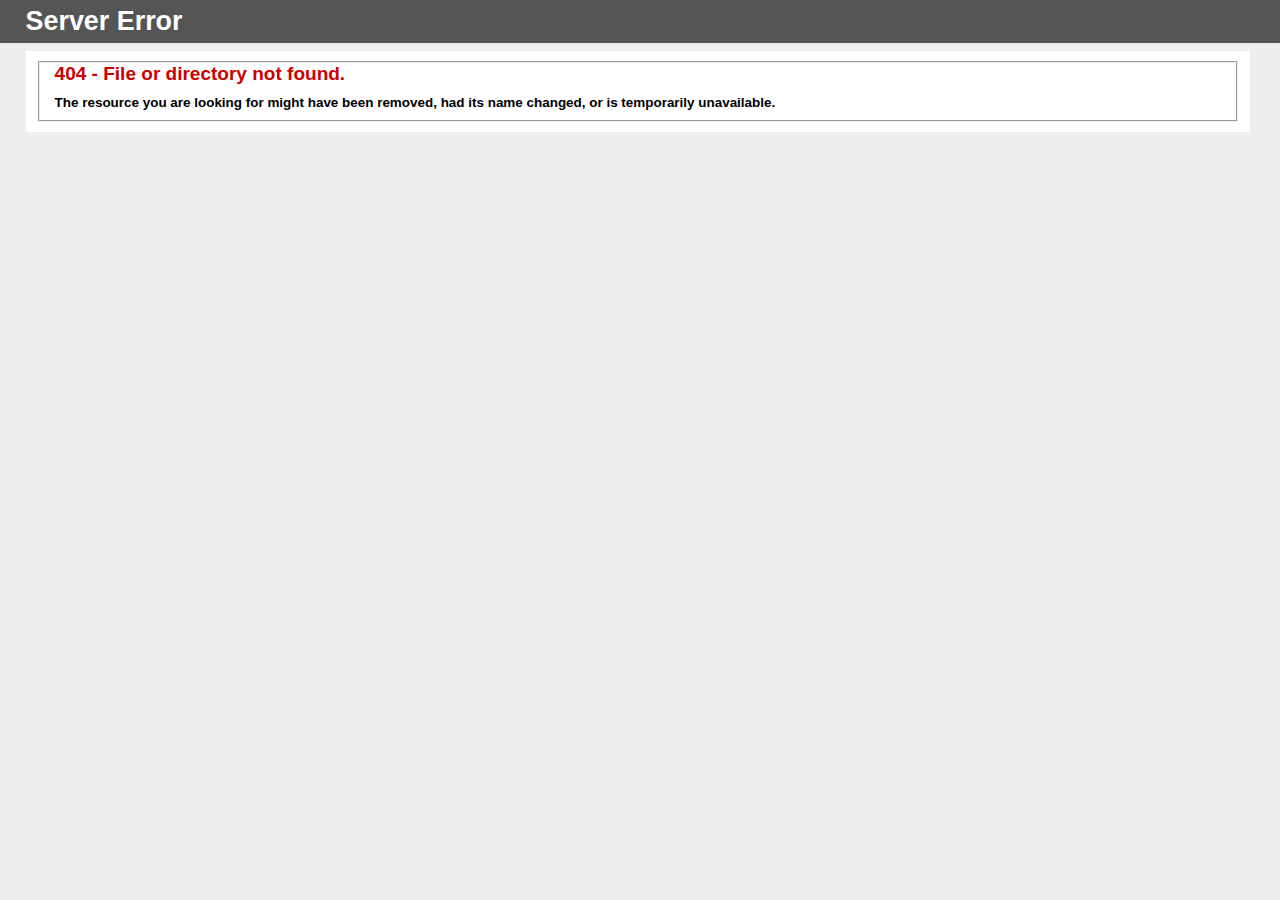
<file: images/bg-image-horizontal.html>
<!DOCTYPE html PUBLIC "-//W3C//DTD XHTML 1.0 Strict//EN" "http://www.w3.org/TR/xhtml1/DTD/xhtml1-strict.dtd">
<html xmlns="http://www.w3.org/1999/xhtml">
<head>
<meta http-equiv="Content-Type" content="text/html; charset=iso-8859-1"/>
<title>404 - File or directory not found.</title>
<style type="text/css">
<!--
body{margin:0;font-size:.7em;font-family:Verdana, Arial, Helvetica, sans-serif;background:#EEEEEE;}
fieldset{padding:0 15px 10px 15px;} 
h1{font-size:2.4em;margin:0;color:#FFF;}
h2{font-size:1.7em;margin:0;color:#CC0000;} 
h3{font-size:1.2em;margin:10px 0 0 0;color:#000000;} 
#header{width:96%;margin:0 0 0 0;padding:6px 2% 6px 2%;font-family:"trebuchet MS", Verdana, sans-serif;color:#FFF;
background-color:#555555;}
#content{margin:0 0 0 2%;position:relative;}
.content-container{background:#FFF;width:96%;margin-top:8px;padding:10px;position:relative;}
-->
</style>
</head>
<body>
<div id="header"><h1>Server Error</h1></div>
<div id="content">
 <div class="content-container"><fieldset>
  <h2>404 - File or directory not found.</h2>
  <h3>The resource you are looking for might have been removed, had its name changed, or is temporarily unavailable.</h3>
 </fieldset></div>
</div>
</body>
</html>
</file>
